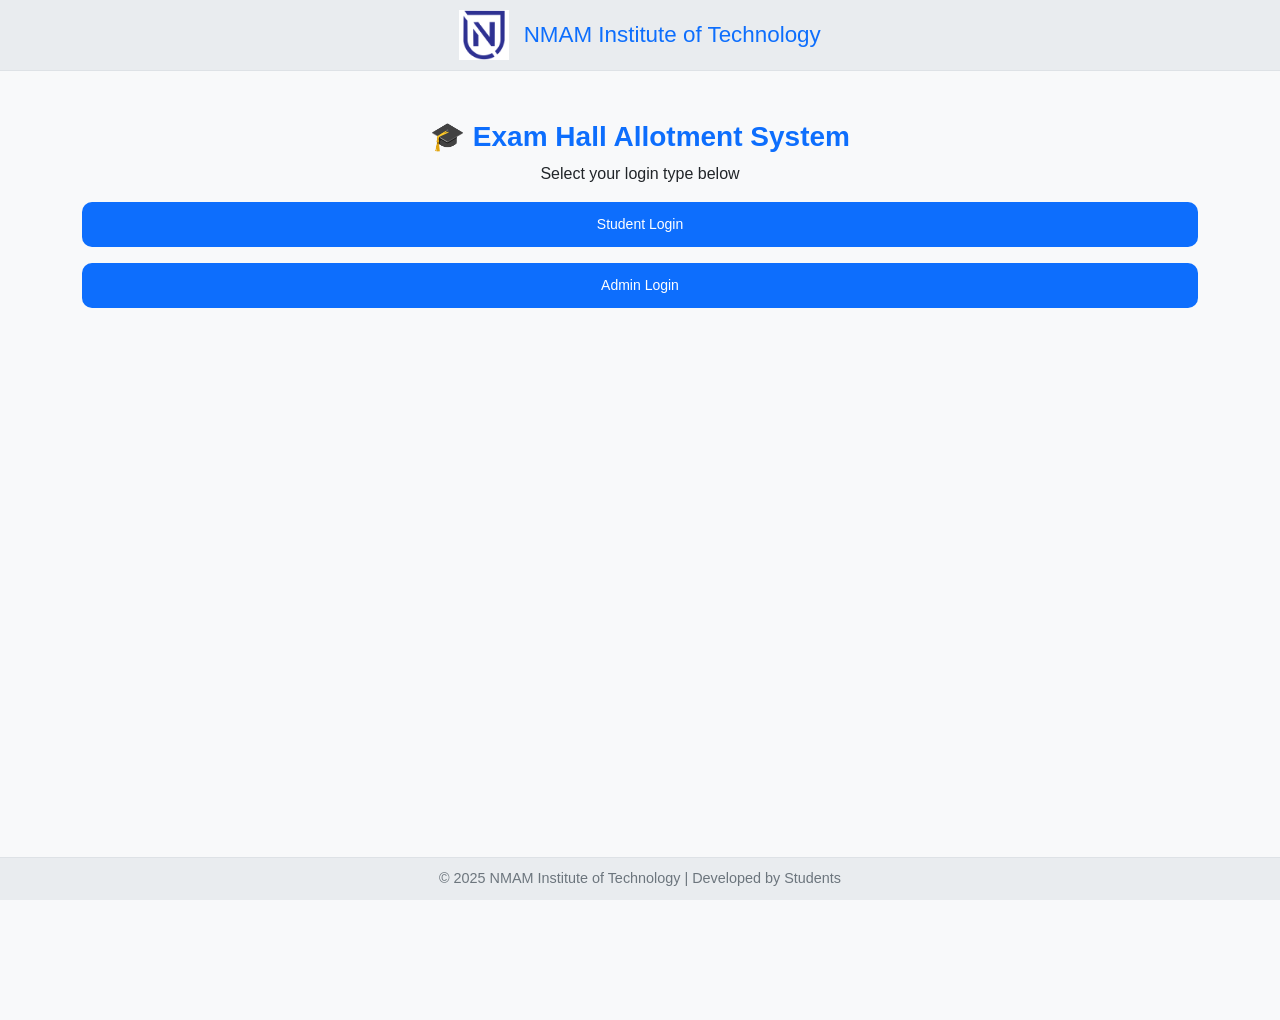
<file: index.html>
<!DOCTYPE html>
<html lang="en">
<head>
  <meta charset="UTF-8">
  <meta name="viewport" content="width=device-width, initial-scale=1.0">
  <title>Home - Exam Hall Allotment</title>
  <link href="https://cdn.jsdelivr.net/npm/bootstrap@5.3.2/dist/css/bootstrap.min.css" rel="stylesheet">
  <link rel="stylesheet" href="style.css">
</head>
<body>
  <header>
    <img src="n.jpg" alt="College Logo">
    <h2>NMAM Institute of Technology</h2>
  </header>

  <div class="container" style="margin-top:120px;">
    <h3>🎓 Exam Hall Allotment System</h3>
    <p>Select your login type below</p>
    <button class="btn btn-custom btn-sm mb-3" onclick="location.href='student-login.html'">Student Login</button>
    <button class="btn btn-custom btn-sm" onclick="location.href='admin-login.html'">Admin Login</button>
  </div>

  <footer>© 2025 NMAM  Institute of Technology | Developed by Students</footer>
</body>
</html>
</file>
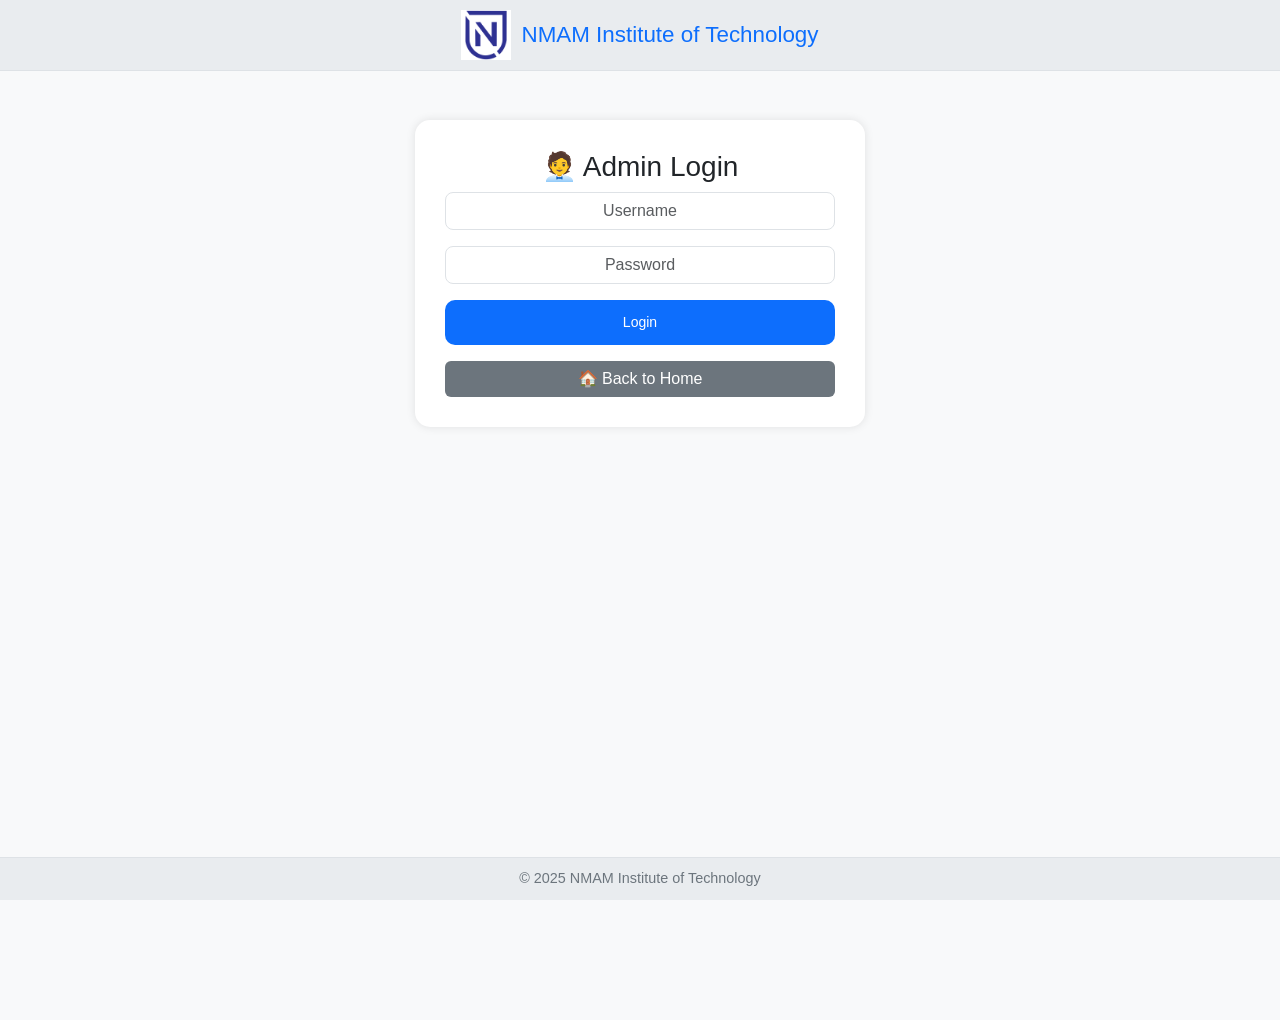
<file: admin-dashboard.html>
<!DOCTYPE html>
<html lang="en">
<head>
  <meta charset="UTF-8">
  <meta name="viewport" content="width=device-width, initial-scale=1.0">
  <title>Admin Dashboard</title>
  <link href="https://cdn.jsdelivr.net/npm/bootstrap@5.3.2/dist/css/bootstrap.min.css" rel="stylesheet">
  <link rel="stylesheet" href="style.css">
  <script src="data.js"></script>
</head>
<body>
  <header><img src="n.jpg"><h2>NMAM Institute of Technology</h2></header>

  <div class="box">
    <h3>📋 Admin Dashboard</h3>
    <input type="text" id="search" class="form-control mb-3" placeholder="Search by USN or name..." onkeyup="searchStudent()">
    <div id="searchResult"></div>
    <button class="btn btn-danger mt-3" onclick="logout()">Logout</button>
  </div>

  <footer>© 2025 NMAM  Institute of Technology</footer>

  <script>
    if (!localStorage.getItem("loggedAdmin")) window.location.href = "admin-login.html";

    function searchStudent() {
      const query = document.getElementById("search").value.trim().toUpperCase();
      const div = document.getElementById("searchResult");

      if (query === "") { div.style.display = "none"; return; }

      const found = Object.entries(students).find(([usn, s]) =>
        usn.includes(query) || s.name.toUpperCase().includes(query)
      );

      if (found) {
        const [usn, s] = found;
        div.style.display = "block";
        div.style.backgroundColor = "#d1e7dd";
        div.innerHTML = `
          <h6>${s.name}</h6>
          <p>USN: <strong>${usn}</strong></p>
          <p>Hall: <strong>${s.hall}</strong></p>
          <p>Block: <strong>${s.block}</strong></p>
          <p>Seat: <strong>${s.seat}</strong></p>
        `;
      } else {
        div.style.display = "block";
        div.style.backgroundColor = "#f8d7da";
        div.innerHTML = "<strong>No student found!</strong>";
      }
    }

    function logout() {
      localStorage.removeItem("loggedAdmin");
      window.location.href = "admin-login.html";
    }
  </script>
</body>
</html>
</file>
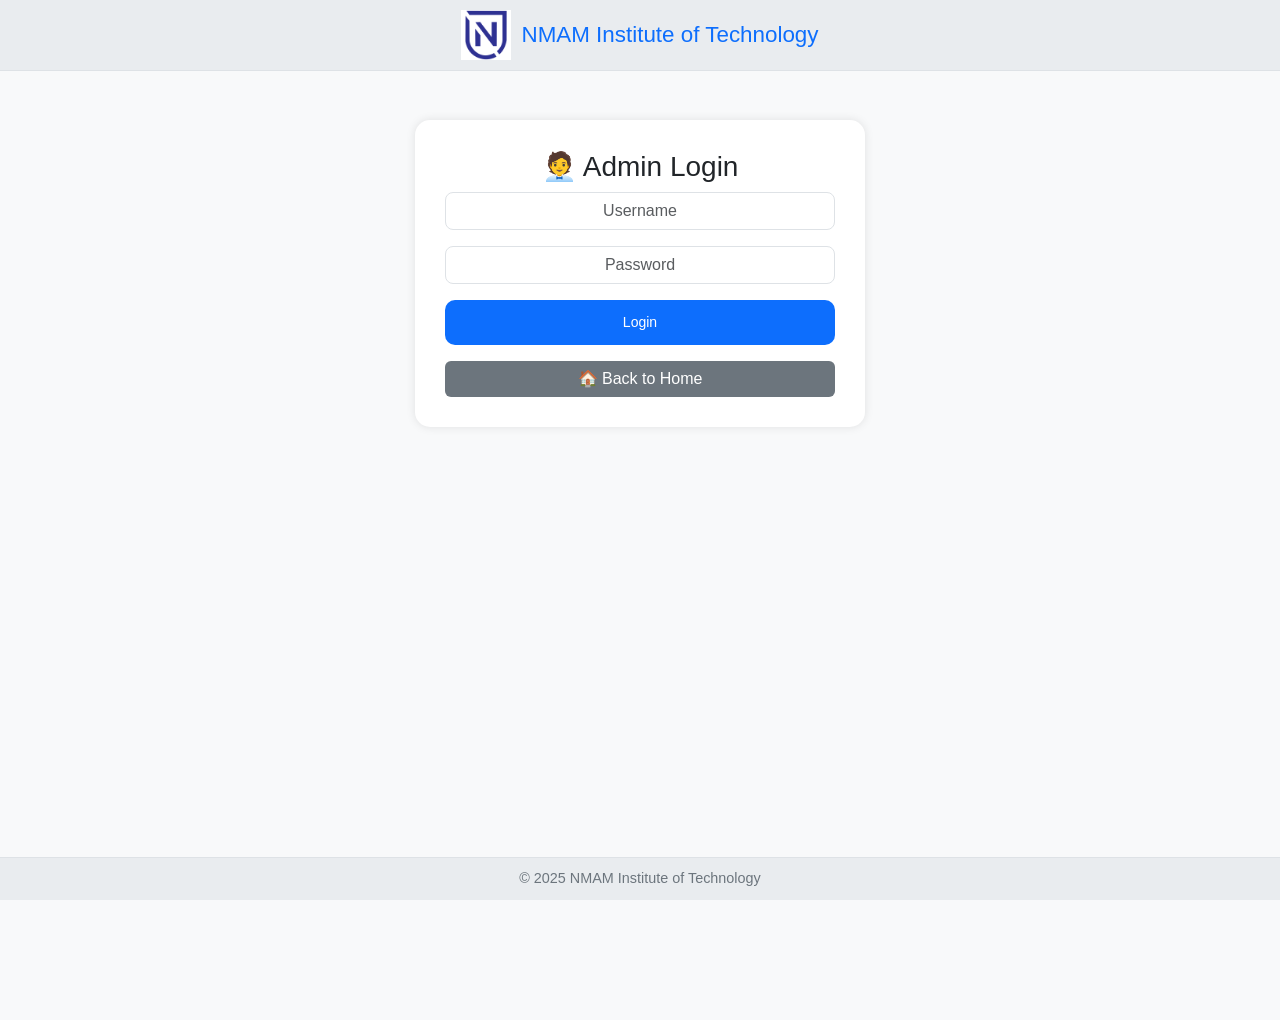
<file: admin-login.html>
<!DOCTYPE html>
<html lang="en">
<head>
  <meta charset="UTF-8">
  <meta name="viewport" content="width=device-width, initial-scale=1.0">
  <title>Admin Login</title>
  <link href="https://cdn.jsdelivr.net/npm/bootstrap@5.3.2/dist/css/bootstrap.min.css" rel="stylesheet">
  <link rel="stylesheet" href="style.css">
  <script src="data.js"></script>
</head>
<body>
  <header><img src="n.jpg"><h2>NMAM Institute of Technology</h2></header>

  <div class="box">
    <h3>🧑‍💼 Admin Login</h3>
    <input type="text" id="username" class="form-control mb-3" placeholder="Username">
    <input type="password" id="password" class="form-control mb-3" placeholder="Password">
    <button class="btn btn-custom mb-3" onclick="adminLogin()">Login</button>
<div id="error" class="text-danger mb-3" style="display:none;">Invalid credentials!</div>


<button class="btn btn-secondary w-100" onclick="location.href='index.html'">🏠 Back to Home</button>
</div>


  <footer>© 2025 NMAM  Institute of Technology</footer>

  <script>
    function adminLogin() {
      const u = document.getElementById("username").value.trim();
      const p = document.getElementById("password").value.trim();
      const err = document.getElementById("error");

      if (u === admin.username && p === admin.password) {
        localStorage.setItem("loggedAdmin", "true");
        window.location.href = "admin-dashboard.html";
      } else err.style.display = "block";
    }
  </script>
</body>
</html>
</file>
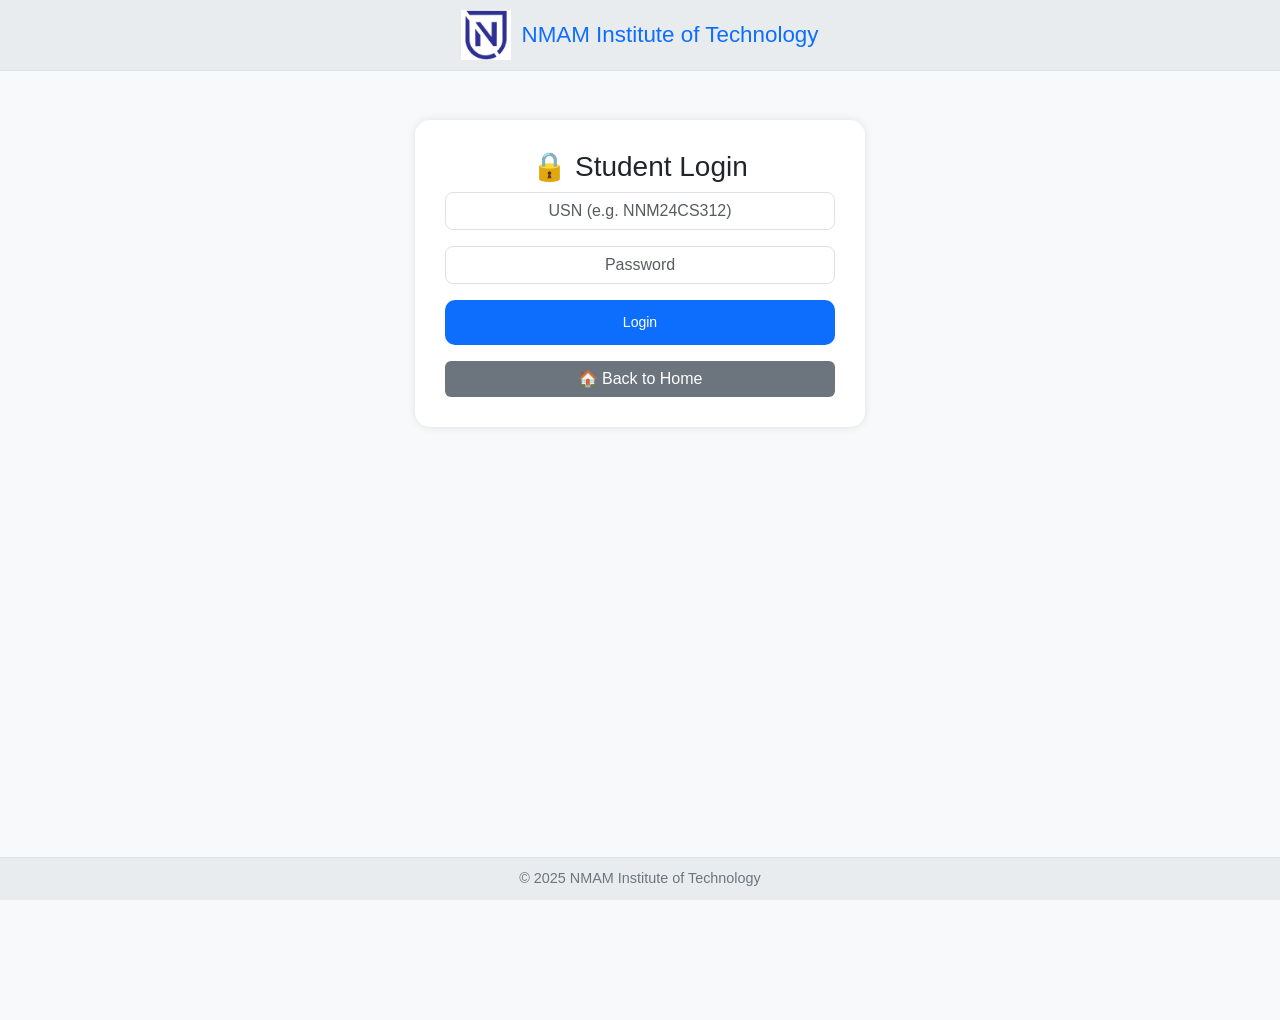
<file: student-dashboard.html>
<!DOCTYPE html>
<html lang="en">
<head>
  <meta charset="UTF-8" />
  <meta name="viewport" content="width=device-width, initial-scale=1.0"/>
  <title>Student Dashboard</title>
  <link href="https://cdn.jsdelivr.net/npm/bootstrap@5.3.2/dist/css/bootstrap.min.css" rel="stylesheet"/>
  <link rel="stylesheet" href="style.css"/>
  <!-- ensure this path is correct and file exists -->
  <script src="data.js"></script>
  <style>
    /* Small page-specific adjustments to ensure perfect alignment */
    header {
      display: flex;
      align-items: center;
      justify-content: center;
      gap: 12px;
      padding: 10px 20px;
    }
    header img {
      height: 56px;
      width: auto;
    }

    main {
      padding-top: 120px; /* space for fixed header */
      padding-bottom: 100px; /* space for footer */
      display: flex;
      flex-direction: column;
      align-items: center;
      min-height: calc(100vh - 220px);
      box-sizing: border-box;
    }

    /* Make sure the .box width is consistent and centered */
    .box#result {
      max-width: 520px;
      width: 100%;
      margin: 0 auto;
      text-align: left; /* left-align the text inside the card for readability */
      padding: 24px;
    }

    /* Center the action buttons and keep them the same width as the box */
    .actions {
      max-width: 520px;
      width: 100%;
      display: flex;
      gap: 12px;
      justify-content: center;
      margin-top: 16px;
      flex-wrap: wrap;
    }

    .actions .btn {
      flex: 1 1 200px;
      max-width: 240px;
    }

    /* Footer keep centered text */
    footer {
      text-align: center;
      padding: 12px 10px;
    }

    /* Make the inner headings look neat */
    #result h5 {
      margin-bottom: 8px;
      font-weight: 700;
      color: #0d6efd;
    }
    #result p {
      margin: 6px 0;
      line-height: 1.4;
    }

    /* mobile tweaks */
    @media (max-width: 480px) {
      header h2 { font-size: 1.05rem; }
      .actions .btn { max-width: 100%; }
      .box#result { padding: 18px; }
    }
  </style>
</head>
<body>
  <header>
    <img src="n.jpg" alt="NMAM Logo" />
    <h2>NMAM Institute of Technology</h2>
  </header>

  <main>
    <!-- result box (styled by shared .box class) -->
    <div class="box" id="result" role="region" aria-live="polite"></div>

    <!-- actions centered and same width as result -->
    <div class="actions">
      <button class="btn btn-danger" onclick="logout()">Logout</button>
      <button class="btn btn-secondary" onclick="location.href='index.html'">🏠 Back to Home</button>
    </div>
  </main>

  <footer>© 2025 NMAM Institute of Technology</footer>

  <script>
    // read logged USN from localStorage
    const usn = localStorage.getItem("loggedStudent");

    // if not logged in -> redirect to login
    if (!usn) {
      localStorage.removeItem("loggedStudent");
      window.location.href = "student-login.html";
    } else {
      const resultDiv = document.getElementById("result");

      // ensure students object is available
      if (typeof students === "undefined") {
        // data.js not loaded or wrong path
        resultDiv.style.backgroundColor = "#f8d7da";
        resultDiv.style.display = "block";
        resultDiv.innerHTML = `
          <p><strong>Error:</strong> student data not available. Please check <code>js/data.js</code> is loaded.</p>
        `;
      } else {
        const s = students[usn];

        if (s) {
          // render student details, left-aligned inside the card
          resultDiv.style.backgroundColor = "#d1e7dd";
          resultDiv.style.display = "block";
          resultDiv.innerHTML = `
            <h5>${s.name}</h5>
            <p><strong>USN:</strong> ${usn}</p>
            <p><strong>Hall:</strong> ${s.hall}</p>
            <p><strong>Block:</strong> ${s.block}</p>
            <p><strong>Seat:</strong> ${s.seat}</p>
          `;
        } else {
          // logged USN doesn't exist in students data
          resultDiv.style.backgroundColor = "#f8d7da";
          resultDiv.style.display = "block";
          resultDiv.innerHTML = `
            <p><strong>No allotment found for USN: ${usn}</strong></p>
            <p>Please contact admin or try logging in again.</p>
          `;
        }
      }
    }

    function logout() {
      localStorage.removeItem("loggedStudent");
      window.location.href = "student-login.html";
    }
  </script>
</body>
</html>
</file>
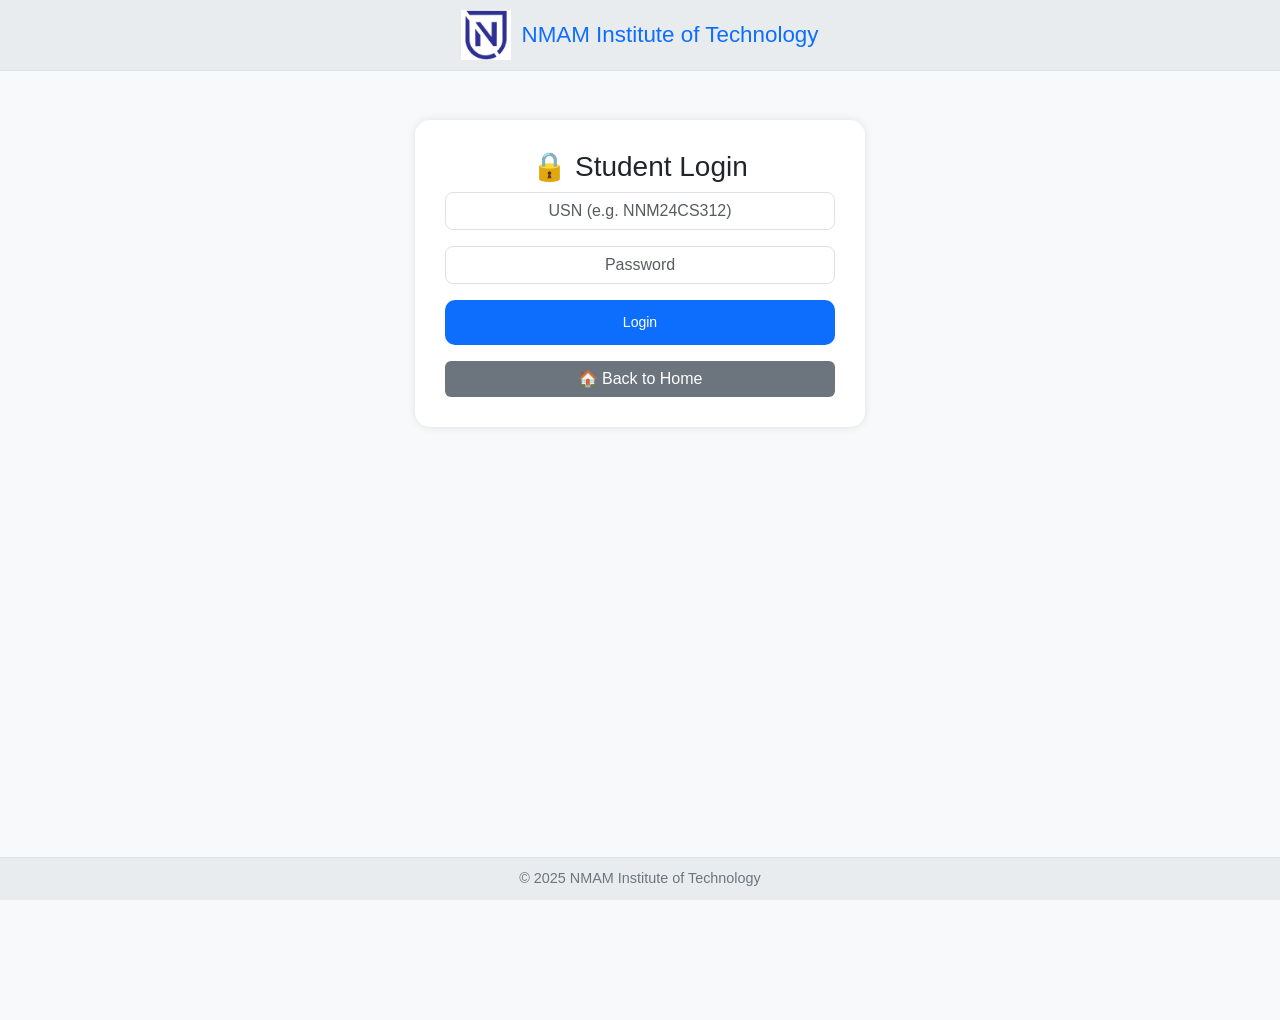
<file: student-login.html>
<!DOCTYPE html>
<html lang="en">
<head>
  <meta charset="UTF-8">
  <meta name="viewport" content="width=device-width, initial-scale=1.0">
  <title>Student Login</title>
  <link href="https://cdn.jsdelivr.net/npm/bootstrap@5.3.2/dist/css/bootstrap.min.css" rel="stylesheet">
  <link rel="stylesheet" href="style.css">
  <script src="data.js"></script>
</head>
<body>
  <header><img src="n.jpg"><h2>NMAM Institute of Technology</h2></header>
  
  <div class="box">
    <h3>🔒 Student Login</h3>
    <input type="text" id="usn" class="form-control mb-3" placeholder="USN (e.g. NNM24CS312)">
    <input type="password" id="password" class="form-control mb-3" placeholder="Password">
    <button class="btn btn-custom mb-3" onclick="studentLogin()">Login</button>
<div id="error" class="text-danger mb-3" style="display:none;">Invalid USN or Password!</div>


<button class="btn btn-secondary w-100" onclick="location.href='index.html'">🏠 Back to Home</button>

  </div>

  <footer>© 2025 NMAM Institute of Technology</footer>

  <script>
    function studentLogin() {
      const usn = document.getElementById("usn").value.trim().toUpperCase();
      const pass = document.getElementById("password").value.trim();
      const err = document.getElementById("error");

      if (students[usn] && students[usn].password === pass) {
        localStorage.setItem("loggedStudent", usn);
        window.location.href = "student-dashboard.html";
      } else err.style.display = "block";
    }
  </script>
</body>
</html>
</file>
<file: style.css>
/* ==============================================
   COMMON STYLES FOR ALL PAGES
   ============================================== */

body {
  background-color: #f8f9fa;
  color: #212529;
  font-family: Arial, sans-serif;
  text-align: center;
  min-height: 100vh;
  margin: 0;
  padding: 0;
}

/* ==============================================
   HEADER AND FOOTER
   ============================================== */
header,
footer {
  width: 100%;
  background-color: #e9ecef;
  text-align: center;
  padding: 10px 0;
  position: fixed;
  left: 0;
  z-index: 10;
}

header {
  top: 0;
  border-bottom: 1px solid #dee2e6;
}

footer {
  bottom: 0;
  border-top: 1px solid #dee2e6;
  color: #6c757d;
  font-size: 0.9rem;
}

header img {
  height: 50px;
  margin-right: 10px;
}

header h2 {
  display: inline-block;
  vertical-align: middle;
  color: #0d6efd;
  font-size: 1.4rem;
  margin: 0;
}

/* ==============================================
   MAIN BOX DESIGN
   ============================================== */
.box {
  background-color: #ffffff;
  box-shadow: 0 0 10px rgba(0, 0, 0, 0.1);
  padding: 30px;
  border-radius: 15px;
  text-align: center;
  width: 100%;
  max-width: 450px;
  margin: 120px auto 80px auto;
  transition: box-shadow 0.3s ease, transform 0.3s ease;
}

.box:hover {
  box-shadow: 0 8px 20px rgba(13, 110, 253, 0.3);
  transform: translateY(-5px);
}

/* ==============================================
   BUTTONS
   ============================================== */
.btn-custom {
  background-color: #0d6efd;
  color: #fff;
  border: none;
  width: 100%;
  height: 45px;
  border-radius: 10px;
  font-size: 14px;
  padding: 6px 12px;
  transition: box-shadow 0.3s ease, transform 0.3s ease, background-color 0.3s ease;
}

.btn-custom:hover {
  background-color: #0b5ed7;
  box-shadow: 0 8px 20px rgba(13, 110, 253, 0.3);
  transform: translateY(-3px);
}

.btn-danger {
  transition: box-shadow 0.3s ease, transform 0.3s ease;
}

.btn-danger:hover {
  box-shadow: 0 8px 20px rgba(220, 53, 69, 0.3);
  transform: translateY(-3px);
}

/* ==============================================
   INPUT FIELDS
   ============================================== */
input {
  text-align: center;
  border-radius: 8px !important;
}

input:focus {
  border-color: #0d6efd !important;
  box-shadow: 0 0 5px rgba(13, 110, 253, 0.5) !important;
}

/* ==============================================
   RESULT & SEARCH BOXES
   ============================================== */
#result,
#searchResult {
  margin-top: 20px;
  padding: 15px;
  border-radius: 10px;
  display: none;
  transition: box-shadow 0.3s ease, transform 0.3s ease;
}

#result:hover,
#searchResult:hover {
  box-shadow: 0 6px 15px rgba(25, 135, 84, 0.3);
  transform: translateY(-3px);
}

/* ==============================================
   CONTAINER (Home Page)
   ============================================== */
.container {
  margin-top: 120px;
}

.container h3 {
  color: #0d6efd;
  font-weight: bold;
}

/* ==============================================
   HOME PAGE BUTTONS
   ============================================== */
.btn-choice {
  background-color: #0d6efd;
  color: #fff;
  border: none;
  margin: 15px;
  width: 200px;
  height: 50px;
  border-radius: 10px;
  transition: box-shadow 0.3s ease, transform 0.3s ease;
}

.btn-choice:hover {
  box-shadow: 0 8px 20px rgba(13, 110, 253, 0.3);
  transform: translateY(-4px);
}

.btn-secondary {
  background-color: #6c757d;
  border: none;
  color: white;
  transition: box-shadow 0.3s ease, transform 0.3s ease;
}

.btn-secondary:hover {
  background-color: #5a6268;
  box-shadow: 0 6px 15px rgba(108, 117, 125, 0.3);
  transform: translateY(-3px);
}

/* ==============================================
   FIX FOR FIXED HEADER & FOOTER
   ============================================== */
main {
  padding-top: 80px;
  padding-bottom: 60px;
}

/* ==============================================
   MOBILE RESPONSIVE
   ============================================== */
@media (max-width: 576px) {
  .box {
    margin: 100px 15px 80px 15px;
    padding: 20px;
  }

  header h2 {
    font-size: 1.1rem;
  }
}
</file>
